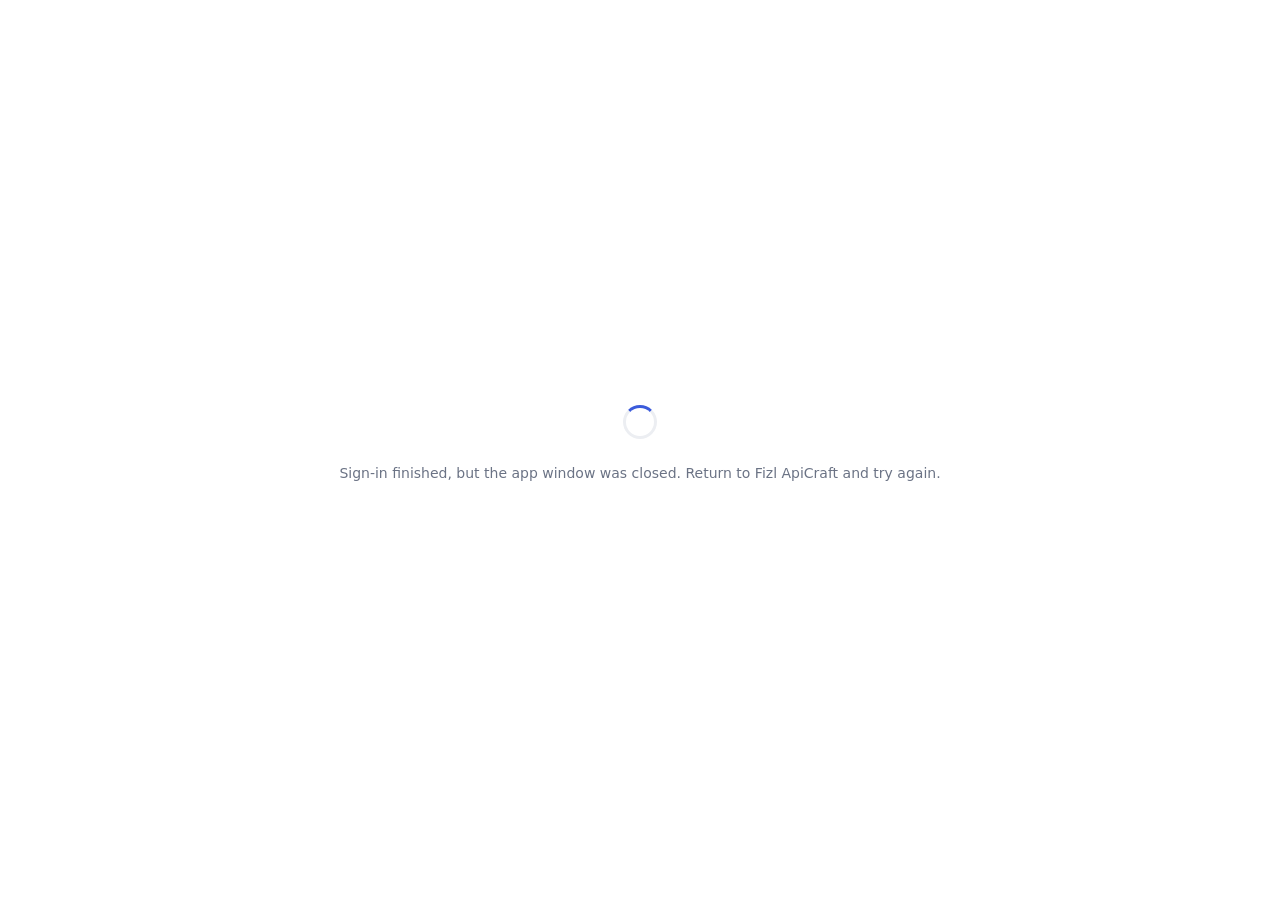
<file: web/oauth-callback.html>
<!doctype html>
<html lang="en">
<head>
  <meta charset="utf-8">
  <meta name="viewport" content="width=device-width, initial-scale=1">
  <title>Signing in&hellip;</title>
  <link rel="stylesheet" href="shell.css">
  <script src="oauth-callback.js" defer></script>
</head>
<body>
  <div class="loading"><div class="spinner"></div><p id="msg">Finishing sign-in&hellip;</p></div>
</body>
</html>
</file>
<file: web/shell.css>
/* Page shell for the egui canvas, in the Nullify.WebMail palette so the
   first paint matches the app. */
:root { color-scheme: light dark; --bg: #ffffff; --muted: #6b7385; --track: #eceef2; --accent: #3b5bdb; }
@media (prefers-color-scheme: dark) { :root { --bg: #16191f; --muted: #8f97a8; --track: #232831; --accent: #6d8cff; } }
html, body { margin: 0; height: 100%; overflow: hidden; background: var(--bg); }
#app { position: absolute; inset: 0; width: 100%; height: 100%; display: block; outline: none; }
.loading {
    position: absolute; inset: 0; display: flex; flex-direction: column; align-items: center; justify-content: center; gap: .75rem;
    font: 14px system-ui, -apple-system, "Segoe UI", Roboto, sans-serif; color: var(--muted); pointer-events: none;
}
.spinner { width: 28px; height: 28px; border-radius: 50%; border: 3px solid var(--track); border-top-color: var(--accent); animation: spin .8s linear infinite; }
@keyframes spin { to { transform: rotate(360deg); } }
</file>
